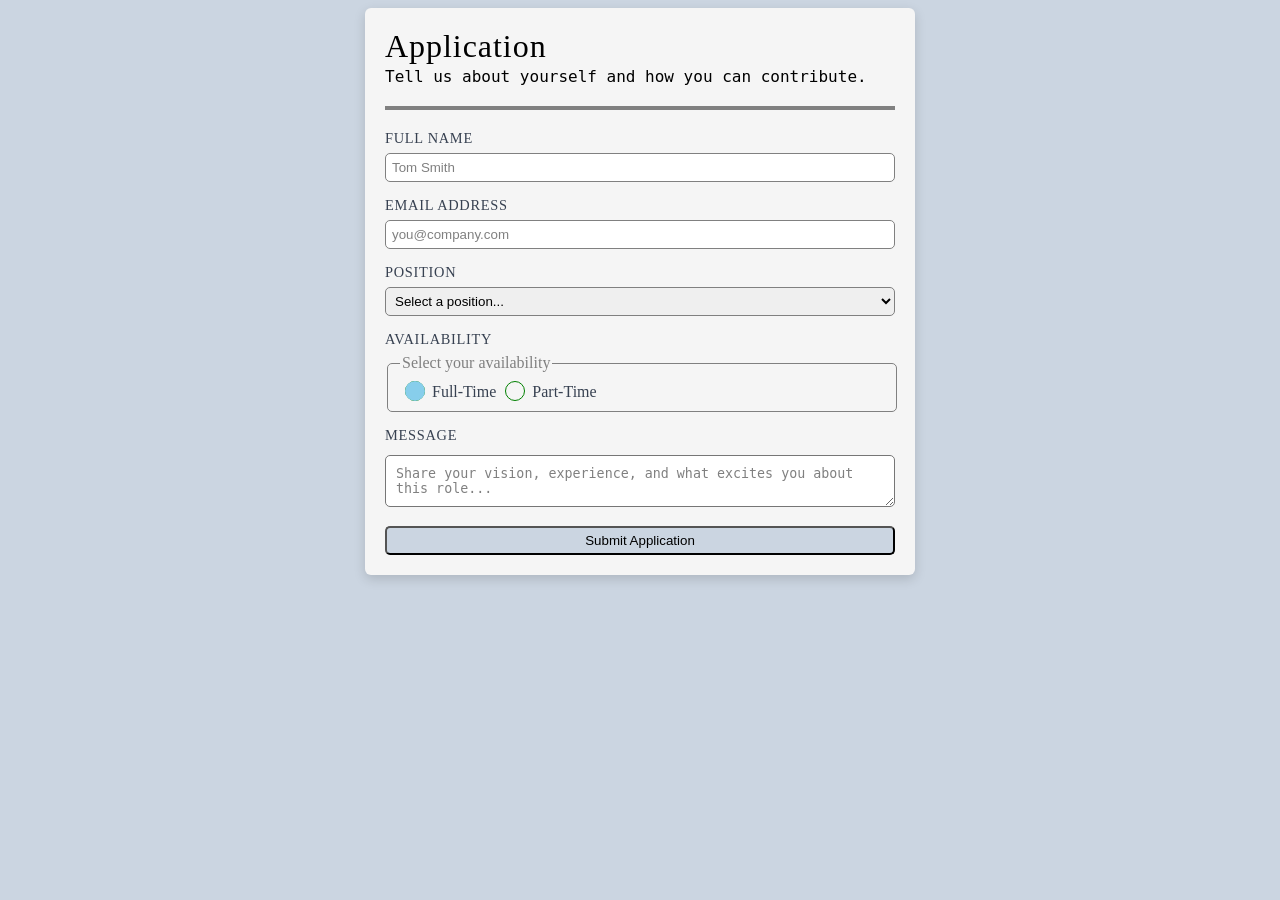
<file: index.html>
<!DOCTYPE html>
<html lang="en">
<head>
  <meta charset="UTF-8" />
  <meta name="viewport" content="width=device-width, initial-scale=1.0" />
  <title>Join Our Team</title>
  <link rel="stylesheet" href="form.css" />
</head>

<body>
  <div class="container">
    <h1>Application</h1>
    <p>Tell us about yourself and how you can contribute.</p>

    <hr>

    <form action="#" method="post">

      <label for="name">Full Name</label>
      <input
        type="text"
        id="name"
        name="name"
        placeholder="Tom Smith"
        required
        minlength="2"
      />

      <label for="email">Email Address</label>
      <input
        type="email"
        id="email"
        name="email"
        placeholder="you@company.com"
        required
      />

      <label for="position">Position</label>
      <select id="position" name="position" required>
        <option value="" disabled selected hidden class="sel">
          Select a position...
        </option>

        <option value="frontend-engineer">Frontend Engineer</option>
        <option value="backend-engineer">Backend Engineer</option>
        <option value="product-designer">Product Designer</option>
        <option value="project-manager">Project Manager</option>
        <option value="data-scientist">Data Scientist</option>
        <option value="devops-engineer">DevOps Engineer</option>
      </select>

      <label>Availability</label>

      <fieldset class="radio-group">
        <legend class="sr-only">Select your availability</legend>

        <input
          type="radio"
          id="full-time"
          name="availability"
          value="full-time"
          class="radio-btn"
          checked
        />
        <label for="full-time" class="radio">Full-Time</label>

        <input
          type="radio"
          id="part-time"
          name="availability"
          value="part-time"
          class="radio-btn"
        />
        <label for="part-time" class="radio">Part-Time</label>
      </fieldset>

      <label for="message">Message</label>

      <textarea
        id="message"
        name="message"
        placeholder="Share your vision, experience, and what excites you about this role..."
        required
        minlength="10"
      ></textarea>

      <button type="submit">Submit Application</button>

    </form>
  </div>
</body>
</html>
</file>
<file: form.css>
* {
  box-sizing: border-box;
}

body {
  background-color: #cbd5e1;
  color: black;
}

.container {
  background-color: whitesmoke;
  width: 80%;
  max-width: 550px;
  margin: auto;
  padding: 20px;
  justify-content: center;
  border-radius: 6px;
  box-shadow: 0 4px 12px rgba(0, 0, 0, 0.15);
}

h1 {
  font-family: Impact;
  font-weight: normal;
  margin: 0 auto 0 auto;
  letter-spacing: 0.06rem;
}

p {
  font-family: monospace;
  font-size: 1rem;
  margin: 2px auto 10px auto;
}

hr {
  margin: 20px auto;
  border: 2px solid gray;
  width: 100%;
}

label:not(.radio) {
  display: block;
  text-transform: uppercase;
  font-family: montserrat;
  letter-spacing: 0.05em;
  font-size: 0.9rem;
  color: #374151;
  margin: 15px auto 6px;
}

.radio {
  color: #374151;
}

input[type="text"],
input[type="email"] {
  border: 1px solid gray;
  border-radius: 5px;
  padding: 6px;
  width: 100%;
}

input:focus,
textarea:focus {
  border: 1px solid navy;
  outline: none;
}

input:invalid:not(:placeholder-shown),
select:invalid:focus,
textarea:invalid:not(:placeholder-shown) {
  border: 1px solid red;
}

input:valid,
select:valid,
textarea:valid {
  border: 1px solid green;
}

select {
  border: 1px solid gray;
  border-radius: 5px;
  padding: 5px;
  color: black;
  width: 100%;
}

select:focus {
  border: 3px solid navy;
}

input::placeholder,
textarea::placeholder {
  color: grey;
}

.radio-btn {
  appearance: none;
  width: 20px;
  height: 20px;
  border-radius: 50%;
  border: 2px solid grey;
  vertical-align: bottom;
  position: relative;
}

.radio-btn::before {
  display: block;
  content: '';
  width: 10px;
  height: 10px;
  border-radius: 50%;
  transform: translate(3px, 3px) scale(0);
  transition: all 0.4s ease-in;
}

.radio-btn:checked::before {
  transform: translate(4px, 4px) scale(2);
  background-color: skyblue;
}

fieldset {
  border: 1px solid grey;
  width: 100%;
  border-radius: 5px;
  color: grey;
}

textarea {
  width: 100%;
  margin: 5px auto 15px;
  padding: 10px;
  border-radius: 5px;
}

button {
  width: 100%;
  padding: 5px;
  background-color: #cbd5e1;
  cursor: pointer;
  border-radius: 5px;
}

button:hover {
  background-color: midnightblue;
  color: whitesmoke;
}
</file>
